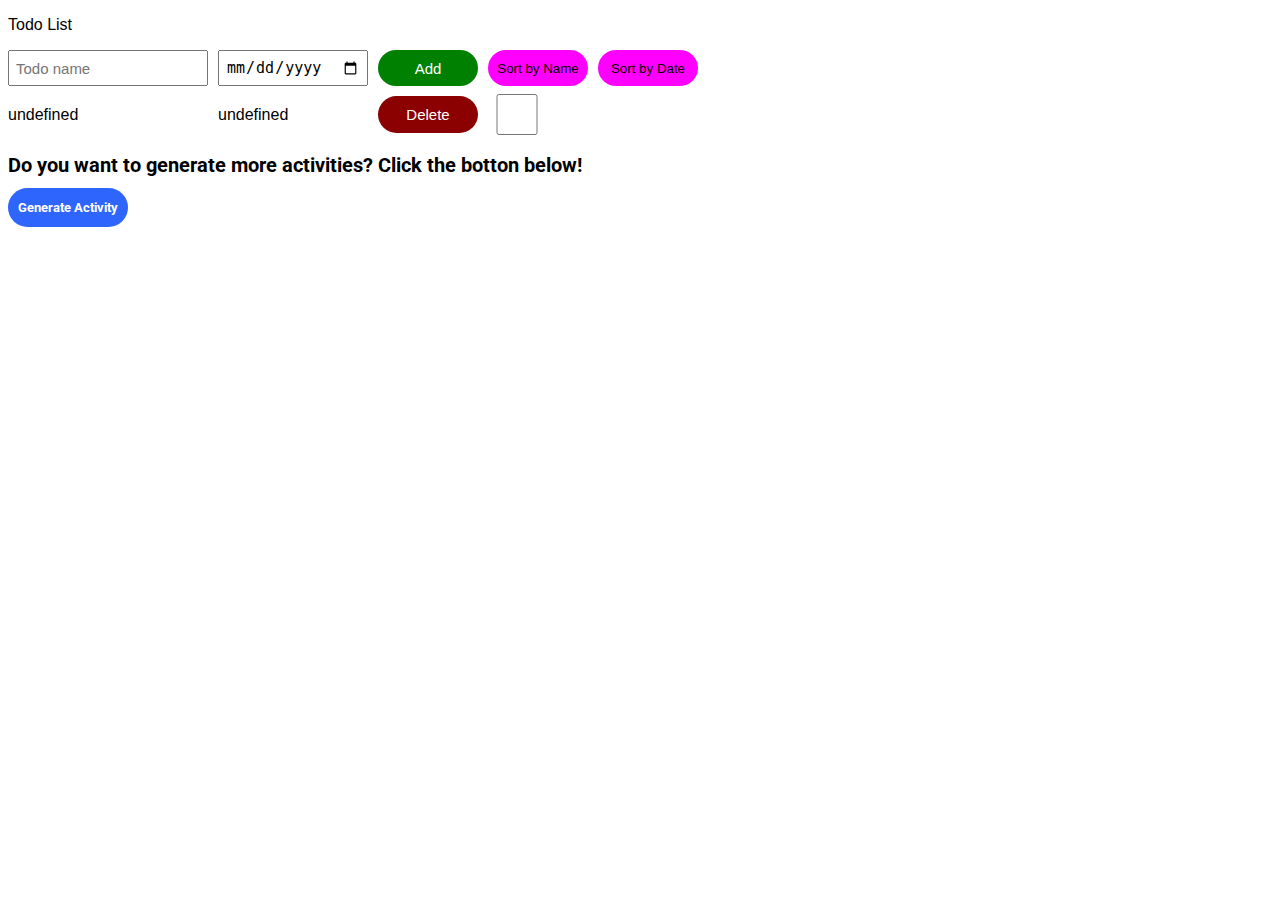
<file: index.html>
<!DOCTYPE html>
<html>
  <head>
    <title>Todo List</title>

    <link rel="stylesheet" href="styles/todo-list.css" />
    <link rel="stylesheet" href="styles/generate-activities.css" />
    <link rel="stylesheet" href="styles/general.css" />
    <link rel="stylesheet" href="styles/buttons-todo-list.css" />
    <link rel="preconnect" href="https://fonts.googleapis.com" />
    <link rel="preconnect" href="https://fonts.gstatic.com" crossorigin />
    <link
      href="https://fonts.googleapis.com/css2?family=Coiny&family=Montserrat:wght@100;700&family=Roboto:wght@400;500;700&display=swap"
      rel="stylesheet"
    />
  </head>
  <body>
    <p>Todo List</p>

    <div class="todo-input-grid">
      <input placeholder="Todo name" class="js-name-input name-input" />
      <input type="date" class="js-due-date-input due-date-input" />
      <button class="add-todo-button js-add-todo-button">Add</button>
      <button class="initial-state sort-button js-sort-button">
        Sort by Name
      </button>
      <button class="initial-state-date sort-button-date">Sort by Date</button>
    </div>

    <div class="js-todo-list todo-grid"></div>

    <div class="bored-activity-container">
      <div class="text-without-activities">
        Do you want to generate more activities? Click the botton below!
      </div>
      <div class="button-and-label">
        <div class="button-generate">
          <button class="generate-activity-button">Generate Activity</button>
        </div>
        <div class="label"></div>
      </div>
      <div class="add-text-list">
        Would you like to add this activity in the list?
      </div>
      <div class="choice-buttons-container">
        <button class="yes-button">Yes</button>
        <button class="no-button">No</button>
      </div>
      <div class="date-of-activity">Select the date of the activity:</div>
      <div class="date-add">
        <input type="date" class="input-date-addition" />
        <div class="add-list-button">
          <button class="add-to-list-button">Add to list</button>
        </div>
      </div>
    </div>

    <script type="module" src="scripts/todo-list.js"></script>
    <script type="module" src="scripts/process-todo-list.js"></script>
  </body>
</html>
</file>
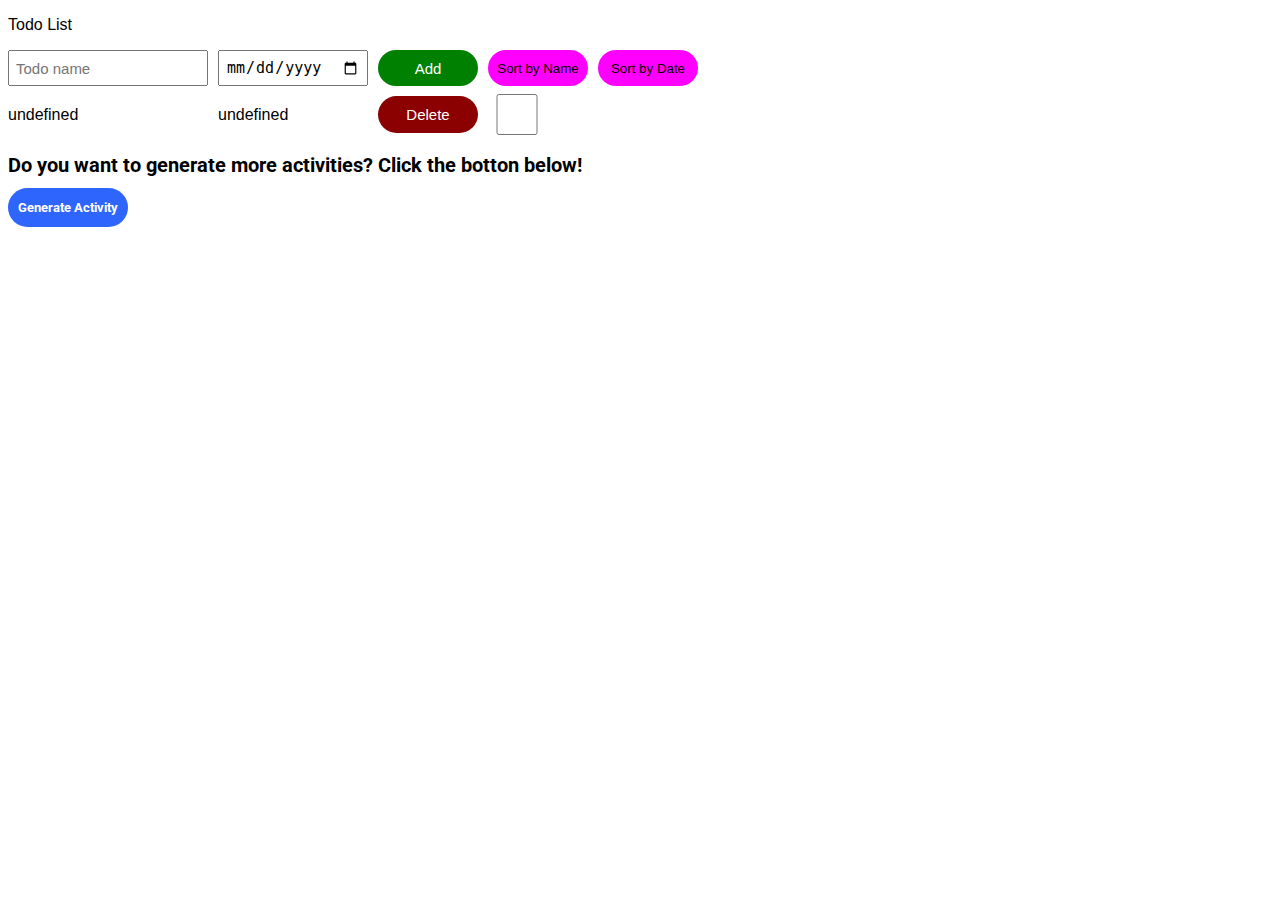
<file: todo-list.html>
<!DOCTYPE html>
<html>
  <head>
    <title>Todo List</title>

    <link rel="stylesheet" href="todo-list.css" />
    <link rel="stylesheet" href="generate-activities.css" />
    <link rel="stylesheet" href="general.css" />
    <link rel="stylesheet" href="buttons-todo-list.css" />
    <link rel="preconnect" href="https://fonts.googleapis.com" />
    <link rel="preconnect" href="https://fonts.gstatic.com" crossorigin />
    <link
      href="https://fonts.googleapis.com/css2?family=Coiny&family=Montserrat:wght@100;700&family=Roboto:wght@400;500;700&display=swap"
      rel="stylesheet"
    />
  </head>
  <body>
    <p>Todo List</p>

    <div class="todo-input-grid">
      <input placeholder="Todo name" class="js-name-input name-input" />
      <input type="date" class="js-due-date-input due-date-input" />
      <button class="add-todo-button js-add-todo-button">Add</button>
      <button class="initial-state sort-button js-sort-button">
        Sort by Name
      </button>
      <button class="initial-state-date sort-button-date">Sort by Date</button>
    </div>

    <div class="js-todo-list todo-grid"></div>

    <div class="bored-activity-container">
      <div class="text-without-activities">
        Do you want to generate more activities? Click the botton below!
      </div>
      <div class="button-and-label">
        <div class="button-generate">
          <button class="generate-activity-button">Generate Activity</button>
        </div>
        <div class="label"></div>
      </div>
      <div class="add-text-list">
        Would you like to add this activity in the list?
      </div>
      <div class="choice-buttons-container">
        <button class="yes-button">Yes</button>
        <button class="no-button">No</button>
      </div>
      <div class="date-of-activity">Select the date of the activity:</div>
      <div class="date-add">
        <input type="date" class="input-date-addition" />
        <div class="add-list-button">
          <button class="add-to-list-button">Add to list</button>
        </div>
      </div>
    </div>

    <p class="add-texts"></p>
    <p class="add-text"></p>

    <script type="module" src="todo-list.js"></script>
    <script type="module" src="process-todo-list.js"></script>
  </body>
</html>
</file>
<file: styles/todo-list.css>
.todo-input-grid {
  display: grid;
  grid-template-columns: 200px 150px 100px 100px 100px;
  column-gap: 10px;
  row-gap: 10px;
  align-items: center;
}

.todo-grid {
  display: grid;
  grid-template-columns: 200px 150px 100px 100px;
  column-gap: 10px;
  row-gap: 10px;
  align-items: center;
  margin-bottom: 20px;
}

.todo-input-grid {
  margin-bottom: 10px;
  align-items: stretch;
}

.name-input,
.due-date-input {
  font-size: 15px;
  padding: 6px;
}

.checkbox-done {
  width: 50%;
  height: 110%;
}

.cross-text {
  text-decoration: line-through;
  color: red;
}
</file>
<file: styles/generate-activities.css>
.container {
  display: flex;
  flex-direction: row;
  align-items: center;
}

.activities-text {
  border: 1px solid green;
  margin-left: 5px;
  font-family: Arial;
  font-size: 16px;
}

.generate-activity-container {
  display: flex;
  flex-direction: row;
  align-items: center;
}

.text-without-activities {
  font-family: Roboto, Arial;
  font-size: 20px;
  font-weight: bold;
  height: 25px;
  margin-bottom: 10px;
}

.button-and-label {
  display: flex;
  flex-direction: row;
  align-items: center;
}

.generate-activity-button {
  background-color: rgb(46, 101, 252);
  color: white;
  font-family: Roboto, Arial;
  font-weight: bold;
  border: none;
  border-radius: 25px;
  padding: 12px 10px;
}

.label {
  font-family: Roboto, Arial;
  font-weight: bold;
  margin-left: 10px;
  display: none;
}

.add-text-list {
  margin-top: 10px;
  font-family: Roboto, Arial;
  font-size: 20px;
  font-weight: bold;
  height: 25px;
  width: 410px;
  margin-bottom: 10px;
  display: none;
}

.yes-button,
.no-button {
  font-family: Roboto, Arial;
  background-color: rgb(37, 248, 248);
  border: none;
  border-radius: 25px;
  padding: 12px 15px;
  cursor: pointer;
  width: 100px;
  transition: transform 0.3s;
  margin-right: 5px;
  display: none;
}

.yes-button:hover,
.no-button:hover {
  transform: scale(110%) rotate(-10deg);
}

.yes-button:active,
.no-button:active {
  transform: scale(100%) rotate(0deg);
}

.date-of-activity {
  margin-top: 5px;
  font-weight: bold;
  font-size: 20px;
  display: none;
}

.date-add {
  display: flex;
  flex-direction: row;
  margin-top: 10px;
  align-items: center;
}

.input-date-addition {
  font-size: 15px;
  padding: 6px;
  display: none;
}

.add-to-list-button {
  font-size: 15px;
  background-color: rgb(255, 174, 0);
  border: none;
  border-radius: 25px;
  height: 40px;
  width: 100px;
  margin-left: 10px;
  display: none;
}

.label-state {
  display: inline-block;
}

.add-text-list-state {
  display: block;
}

.yes-button-state,
.no-button-state {
  display: inline-block;
}

.date-of-activity-state {
  display: block;
}

.add-to-list-button-state {
  display: block;
}

.input-date-addition-state {
  display: block;
}

.bored-activity-container {
  height: 250px;
}
</file>
<file: styles/general.css>
body {
  font-family: Arial;
}

button {
  transition: transform 0.3s;
}

button:hover {
  transform: scale(110%) rotate(-2deg);
}

button:active {
  transform: scale(100%) rotate(0deg);
}
</file>
<file: styles/buttons-todo-list.css>
.add-todo-button {
  background-color: green;
  color: white;
  border: none;
  font-size: 15px;
  cursor: pointer;
  border-radius: 40px;
}

.delete-todo-button {
  background-color: darkred;
  color: white;
  border: none;
  font-size: 15px;
  cursor: pointer;
  padding-top: 10px;
  padding-bottom: 10px;
  border-radius: 40px;
}

.initial-state,
.initial-state-date {
  display: none;
  cursor: pointer;
}

.sort-state,
.sort-state-date {
  display: inline-block;
  background-color: fuchsia;
  border: none;
  border-radius: 20px;
}
</file>
<file: todo-list.css>
.todo-input-grid {
  display: grid;
  grid-template-columns: 200px 150px 100px 100px 100px;
  column-gap: 10px;
  row-gap: 10px;
  align-items: center;
}

.todo-grid {
  display: grid;
  grid-template-columns: 200px 150px 100px 100px;
  column-gap: 10px;
  row-gap: 10px;
  align-items: center;
  margin-bottom: 20px;
}

.todo-input-grid {
  margin-bottom: 10px;
  align-items: stretch;
}

.name-input,
.due-date-input {
  font-size: 15px;
  padding: 6px;
}

.checkbox-done {
  width: 50%;
  height: 110%;
}

.cross-text {
  text-decoration: line-through;
  color: red;
}
</file>
<file: generate-activities.css>
.container {
  display: flex;
  flex-direction: row;
  align-items: center;
}

.activities-text {
  border: 1px solid green;
  margin-left: 5px;
  font-family: Arial;
  font-size: 16px;
}

.generate-activity-container {
  display: flex;
  flex-direction: row;
  align-items: center;
}

.text-without-activities {
  font-family: Roboto, Arial;
  font-size: 20px;
  font-weight: bold;
  height: 25px;
  margin-bottom: 10px;
}

.button-and-label {
  display: flex;
  flex-direction: row;
  align-items: center;
}

.generate-activity-button {
  background-color: rgb(46, 101, 252);
  color: white;
  font-family: Roboto, Arial;
  font-weight: bold;
  border: none;
  border-radius: 25px;
  padding: 12px 10px;
}

.label {
  font-family: Roboto, Arial;
  font-weight: bold;
  margin-left: 10px;
  display: none;
}

.add-text-list {
  margin-top: 10px;
  font-family: Roboto, Arial;
  font-size: 20px;
  font-weight: bold;
  height: 25px;
  width: 410px;
  margin-bottom: 10px;
  display: none;
}

.yes-button,
.no-button {
  font-family: Roboto, Arial;
  background-color: rgb(37, 248, 248);
  border: none;
  border-radius: 25px;
  padding: 12px 15px;
  cursor: pointer;
  width: 100px;
  transition: transform 0.3s;
  margin-right: 5px;
  display: none;
}

.yes-button:hover,
.no-button:hover {
  transform: scale(110%) rotate(-10deg);
}

.yes-button:active,
.no-button:active {
  transform: scale(100%) rotate(0deg);
}

.date-of-activity {
  margin-top: 5px;
  font-weight: bold;
  font-size: 20px;
  display: none;
}

.date-add {
  display: flex;
  flex-direction: row;
  margin-top: 10px;
  align-items: center;
}

.input-date-addition {
  font-size: 15px;
  padding: 6px;
  display: none;
}

.add-to-list-button {
  font-size: 15px;
  background-color: rgb(255, 174, 0);
  border: none;
  border-radius: 25px;
  height: 40px;
  width: 100px;
  margin-left: 10px;
  display: none;
}

.label-state {
  display: inline-block;
}

.add-text-list-state {
  display: block;
}

.yes-button-state,
.no-button-state {
  display: inline-block;
}

.date-of-activity-state {
  display: block;
}

.add-to-list-button-state {
  display: block;
}

.input-date-addition-state {
  display: block;
}

.bored-activity-container {
  height: 250px;
}
</file>
<file: general.css>
body {
  font-family: Arial;
}

button {
  transition: transform 0.3s;
}

button:hover {
  transform: scale(110%) rotate(-2deg);
}

button:active {
  transform: scale(100%) rotate(0deg);
}
</file>
<file: buttons-todo-list.css>
.add-todo-button {
  background-color: green;
  color: white;
  border: none;
  font-size: 15px;
  cursor: pointer;
  border-radius: 40px;
}

.delete-todo-button {
  background-color: darkred;
  color: white;
  border: none;
  font-size: 15px;
  cursor: pointer;
  padding-top: 10px;
  padding-bottom: 10px;
  border-radius: 40px;
}

.initial-state,
.initial-state-date {
  display: none;
  cursor: pointer;
}

.sort-state,
.sort-state-date {
  display: inline-block;
  background-color: fuchsia;
  border: none;
  border-radius: 20px;
}
</file>
